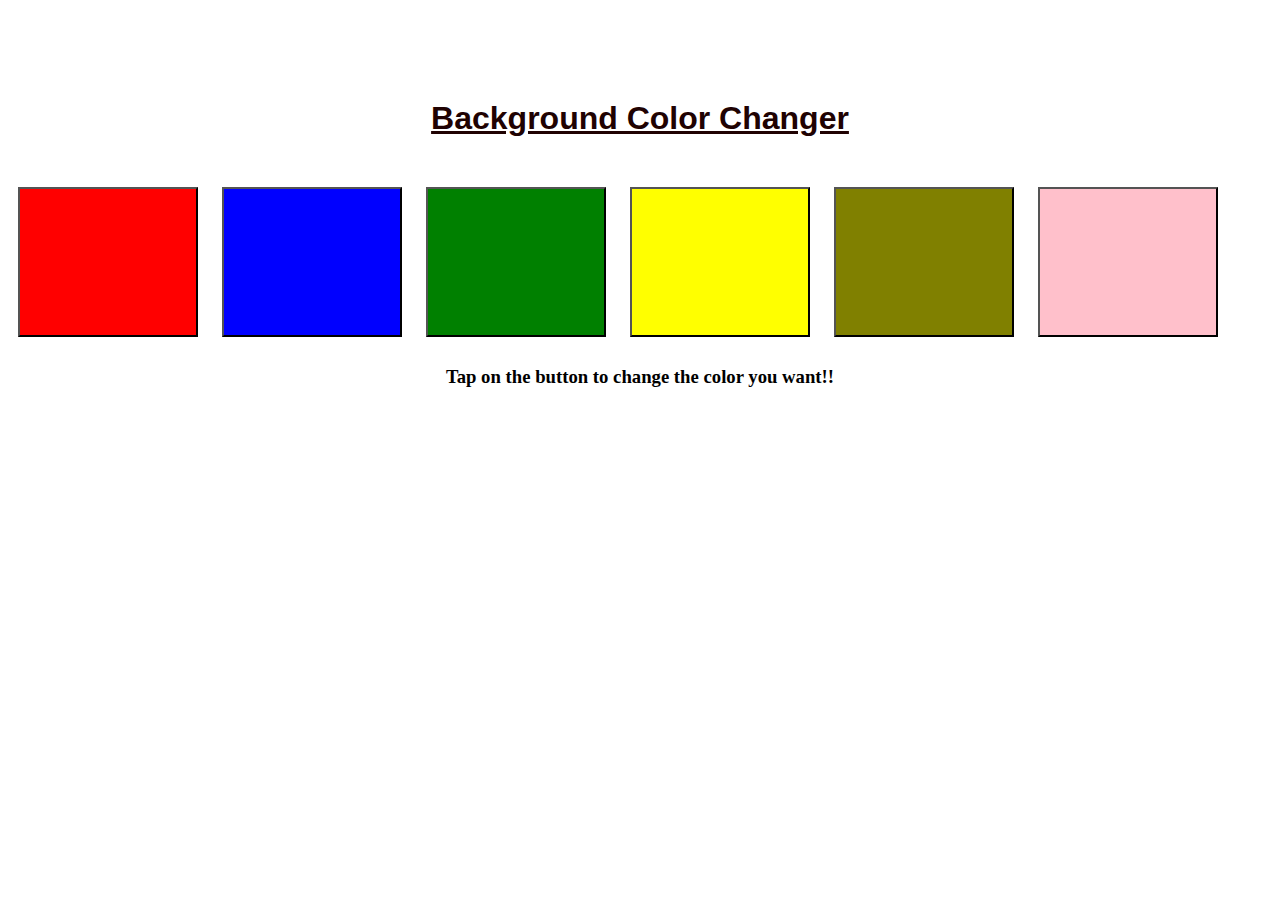
<file: Projects/Background Color Changer/index.html>
<!DOCTYPE html>
<html lang="en">
<head>
    <meta charset="UTF-8">
    <meta name="viewport" content="width=device-width, initial-scale=1.0">
    <link rel="stylesheet" href="./style.css">
    <title>Background Color Changer</title>
</head>
<body>
    <h1>Background Color Changer</h1>
    <div class="buttons">
        <button class="color-button" id="red"></button>
        <button class="color-button" id="blue"></button>
        <button class="color-button" id="green"></button>
        <button class="color-button" id="yellow"></button>
        <button class="color-button" id="olive"></button>
        <button class="color-button" id="pink"></button>
    </div>
    <h3>Tap on the button to change the color you want!!</h3>
</body>
<script src="./script.js"></script>
</html>
</file>
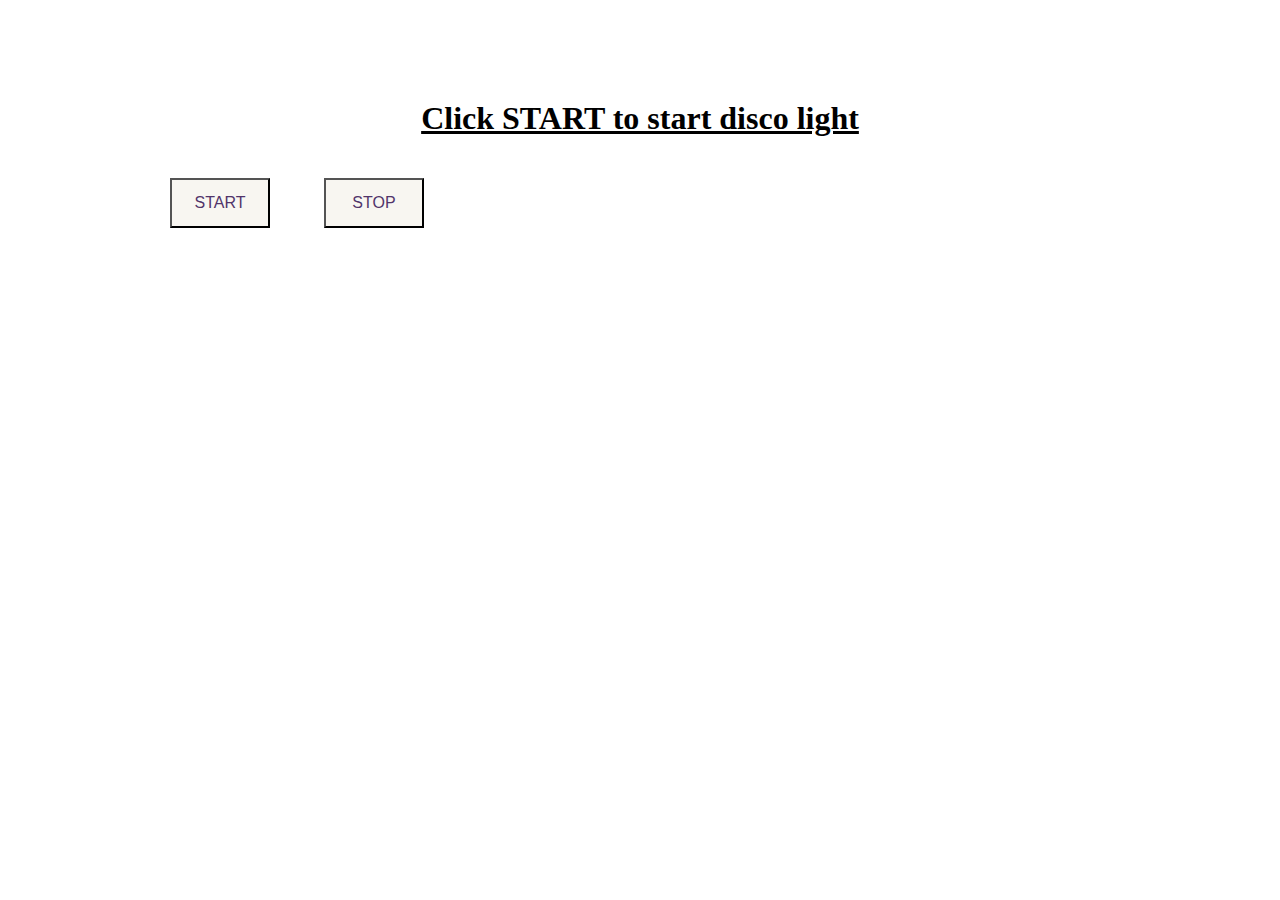
<file: Projects/Disco Light/index.html>
<!DOCTYPE html>
<html lang="en">

<head>
    <meta charset="UTF-8">
    <meta name="viewport" content="width=device-width, initial-scale=1.0">
    <link rel="stylesheet" href="./style.css">
    <title>BG Color Changer after certain time</title>
</head>

<body>
    <h1 id="head">Click START to start disco light</h1>
    <button id="btn1">START</button>
    <button id="btn2">STOP</button>
</body>

<script src="./script.js"></script>

</html>
</file>
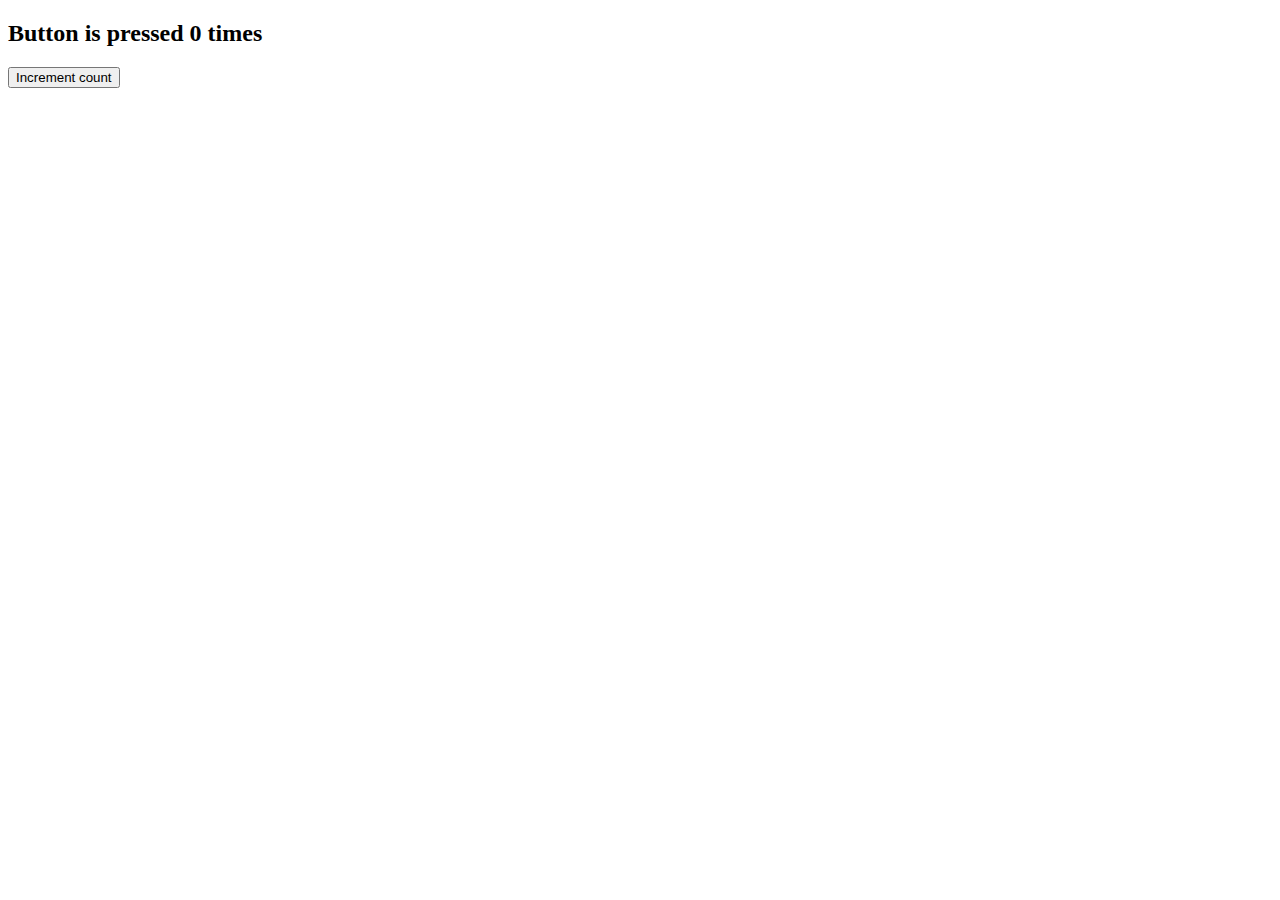
<file: Advanced Level Topics/practice.html>
<!DOCTYPE html>
<html lang="en">
  <head>
    <meta charset="UTF-8" />
    <meta name="viewport" content="width=device-width, initial-scale=1.0" />
    <title>Document</title>
  </head>
  <body>
    <h2>Button is pressed <span id="cnt">0</span> times</h2>
    <button id="btn">Increment count</button>
  </body>
  <script>
    const btn = document.querySelector("#btn");
    const cnt = document.getElementById("cnt");

    let buttonPressedCnt = 0;
    let TimeOutId;
    let throttleDelay = 15000;
    let lastExecutedTime = Date.now();

    const handleClick = () => {
      const now = Date.now();

      if (now - lastExecutedTime >= throttleDelay) {
        buttonPressedCnt++;
        cnt.textContent = buttonPressedCnt;
        lastExecutedTime = now;
      }

      clearTimeout(TimeOutId);
      TimeOutId = setTimeout(() => {
        cnt.textContent = buttonPressedCnt;
      }, 2000);
    };

    btn.addEventListener("click", handleClick);
  </script>
</html>
</file>
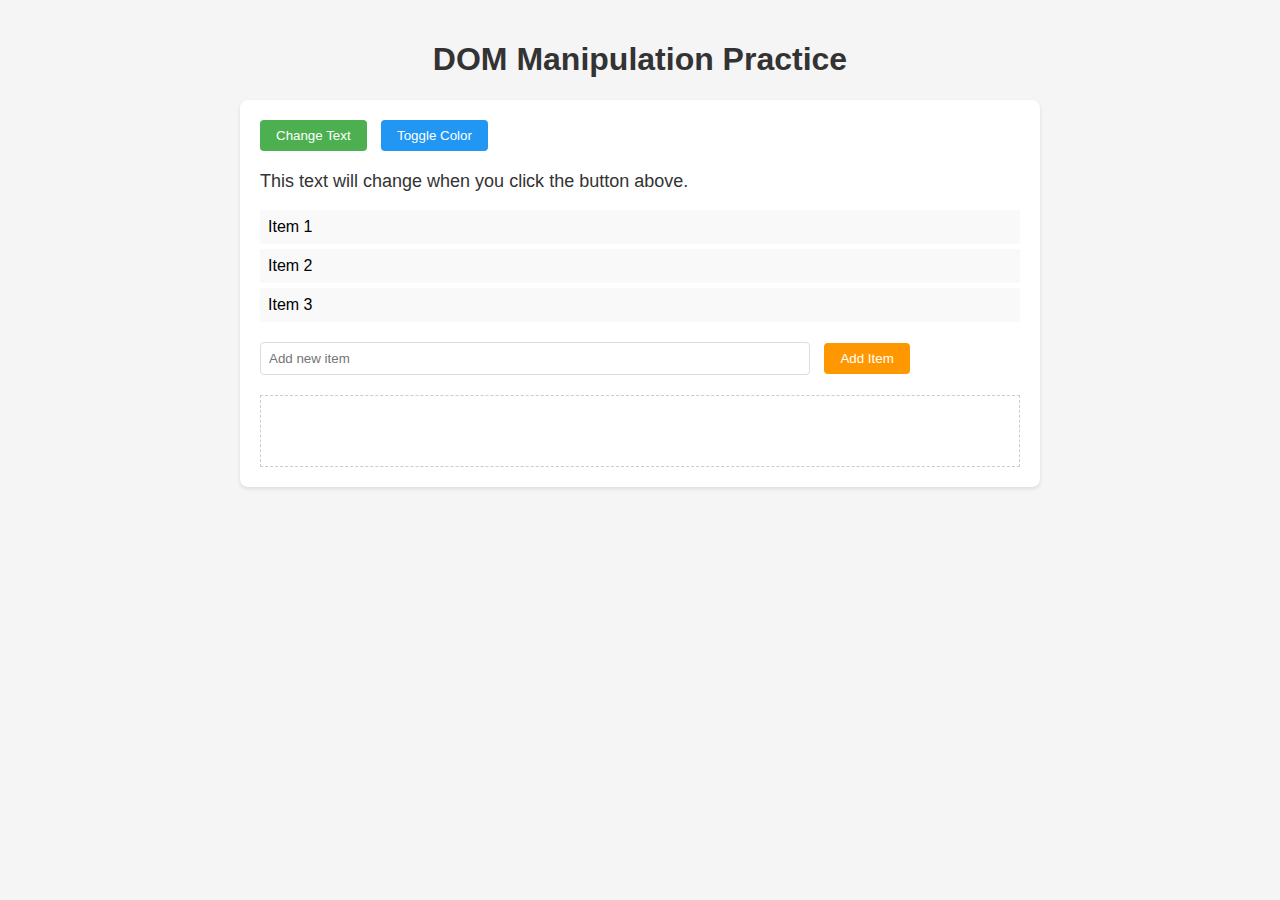
<file: Development Level Topics/Practice.html>
<!DOCTYPE html>
<html lang="en">
  <head>
    <meta charset="UTF-8" />
    <meta name="viewport" content="width=device-width, initial-scale=1.0" />
    <title>DOM Practice</title>
  </head>
  <body
    style="
      font-family: Arial, sans-serif;
      max-width: 800px;
      margin: 0 auto;
      padding: 20px;
      background-color: #f5f5f5;
    "
  >
    <h1 style="color: #333; text-align: center">DOM Manipulation Practice</h1>

    <div
      id="container"
      style="
        background-color: white;
        border-radius: 8px;
        padding: 20px;
        box-shadow: 0 2px 4px rgba(0, 0, 0, 0.1);
      "
    >
      <!-- Button Section -->
      <div style="margin-bottom: 20px">
        <button
          id="change-text-btn"
          style="
            padding: 8px 16px;
            background-color: #4caf50;
            color: white;
            border: none;
            border-radius: 4px;
            cursor: pointer;
          "
        >
          Change Text
        </button>
        <button
          id="toggle-color-btn"
          style="
            padding: 8px 16px;
            background-color: #2196f3;
            color: white;
            border: none;
            border-radius: 4px;
            cursor: pointer;
            margin-left: 10px;
          "
        >
          Toggle Color
        </button>
      </div>

      <!-- Text Element to Manipulate -->
      <p id="target-text" style="font-size: 18px; color: #333">
        This text will change when you click the button above.
      </p>

      <!-- List to Modify -->
      <ul id="item-list" style="list-style-type: none; padding: 0">
        <li
          class="list-item"
          style="padding: 8px; background-color: #f9f9f9; margin-bottom: 5px"
        >
          Item 1
        </li>
        <li
          class="list-item"
          style="padding: 8px; background-color: #f9f9f9; margin-bottom: 5px"
        >
          Item 2
        </li>
        <li
          class="list-item"
          style="padding: 8px; background-color: #f9f9f9; margin-bottom: 5px"
        >
          Item 3
        </li>
      </ul>

      <!-- Form Input -->
      <div style="margin-top: 20px">
        <input
          type="text"
          id="new-item-input"
          placeholder="Add new item"
          style="
            padding: 8px;
            width: 70%;
            border: 1px solid #ddd;
            border-radius: 4px;
          "
        />
        <button
          id="add-item-btn"
          style="
            padding: 8px 16px;
            background-color: #ff9800;
            color: white;
            border: none;
            border-radius: 4px;
            cursor: pointer;
            margin-left: 10px;
          "
        >
          Add Item
        </button>
      </div>

      <!-- Empty Div for Dynamic Content -->
      <div
        id="dynamic-content"
        style="
          margin-top: 20px;
          min-height: 50px;
          border: 1px dashed #ccc;
          padding: 10px;
        "
      >
        <!-- Content will be added here via JavaScript -->
      </div>
    </div>

    <script>
      const changeTextBtnId = document.getElementById("change-text-btn");
      const toggleColorBtnId = document.getElementById("toggle-color-btn");
      const infoText = document.getElementById("target-text");
      let blackColor = true;
      const itemList = document.getElementById("item-list");
      const addItemBtnId = document.getElementById("add-item-btn");
      const dynamicContentInput = document.getElementById("dynamic-content");
      const containerId = document.getElementById("container");
      const inputId = document.getElementById("new-item-input");

      addItemBtnId.addEventListener("click", function () {
        const newText = inputId.value.trim();
        if (newText === "") {
          return;
        }

        const li = document.createElement("li");
        li.textContent = newText;
        li.className = "list-item";
        li.style =
          "padding: 8px; background-color: #f9f9f9; margin-bottom: 5px";

        itemList.appendChild(li);
        inputId.value = "";

        dynamicContentInput.textContent =
          "New Item has been added successfully!";
        setTimeout(() => {
          dynamicContentInput.textContent = "";
        }, 1000);
      });

      changeTextBtnId.addEventListener("click", () => {
        infoText.textContent = "The text has been updated!";
        setTimeout(() => {
          infoText.textContent =
            "This text will change when you click the button above";
        }, 1000);
      });

      toggleColorBtnId.addEventListener("click", function () {
        if (blackColor) {
          infoText.style.color = "red";
          blackColor = !blackColor;
        } else {
          infoText.style.color = "black";
          blackColor = !blackColor;
        }
      });
    </script>
  </body>
</html>
</file>
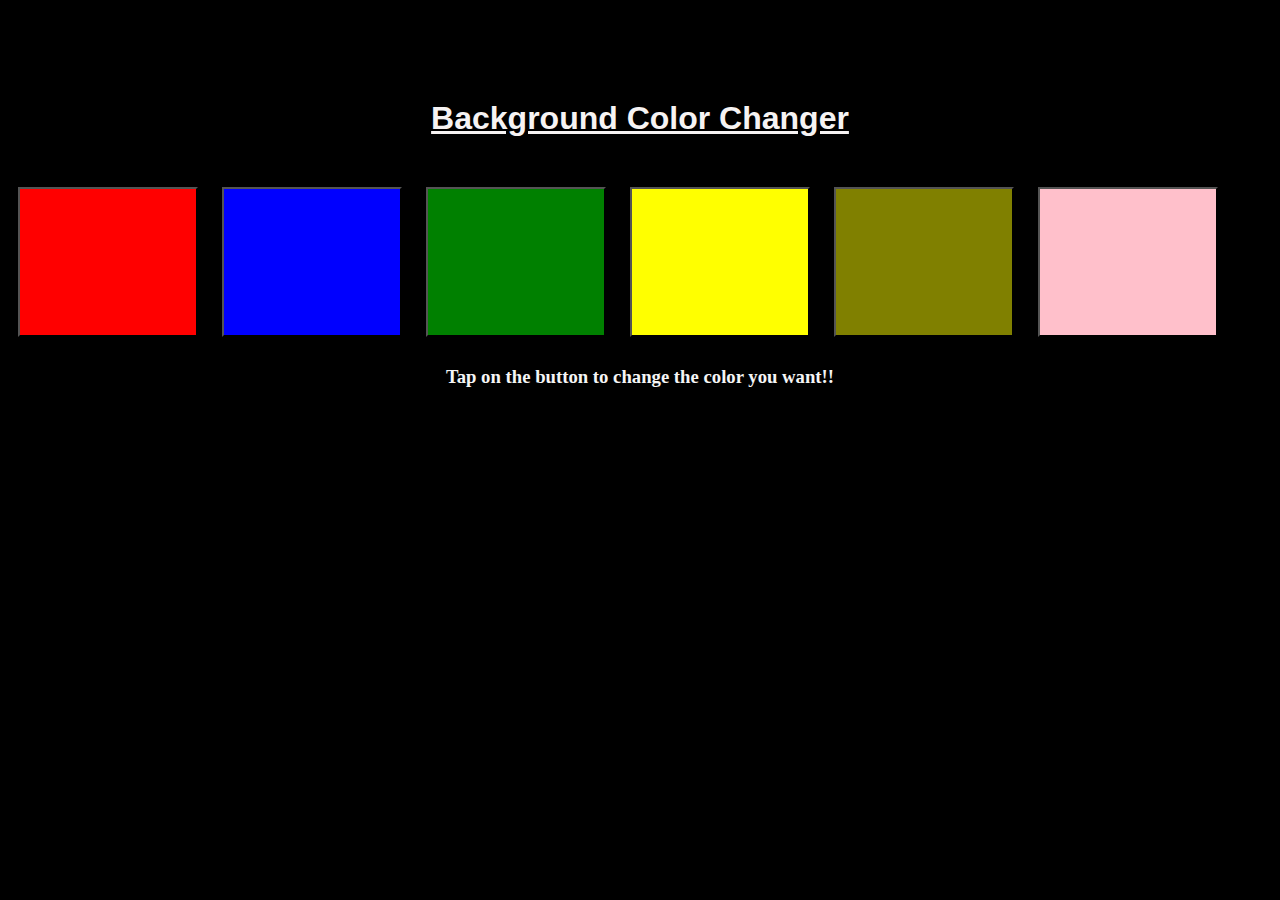
<file: Development Level Topics/tut26-events.html>
<!DOCTYPE html>
<html lang="en">

<head>
    <meta charset="UTF-8">
    <meta name="viewport" content="width=device-width, initial-scale=1.0">
    <style>
        *{
            background-color: black;
            color: whitesmoke;
        }
        .body {
            margin: 0;
            padding: 0;
        }
        
        h1 {
            color: whitesmoke;
            display: flex;
            color: rgb(246, 243, 243);
            font-family: sans-serif;
            margin-top: 100px;
            white-space: no-wrap;
            text-decoration: underline;
            margin-bottom: 40px;
            justify-content: center;
        }

        .container {
            display: flex;
            justify-content: center;
            flex-wrap: wrap;
        }

        .color-button {
            height: 150px;
            width: 180px;
            margin: 10px;
            cursor: pointer;
        }

        #red {
            background-color: red;
            color: whitesmoke;
        }

        #blue {
            background-color: blue;
            color: whitesmoke;
        }

        #green {
            background-color: green;
            color: whitesmoke;
        }

        #yellow {
            background-color: yellow;
        }

        #olive {
            background-color: olive;
            color: whitesmoke;
        }

        #pink {
            background-color: pink;
        }

        h3 {
            display: flex;
            justify-content: center;
        }
    </style>
    <title>Background Color Changer</title>
</head>

<body>
    <h1>Background Color Changer</h1>
    <div class="buttons">
        <button class="color-button" id="red"></button>
        <button class="color-button" id="blue"></button>
        <button class="color-button" id="green"></button>
        <button class="color-button" id="yellow"></button>
        <button class="color-button" id="olive"></button>
        <button class="color-button" id="pink"></button>
    </div>
    <h3>Tap on the button to change the color you want!!</h3>
</body>

<script>
    document.querySelector('.buttons').addEventListener('click',function(e){
        console.log('buttons container clicked');
        let removeItem=e.target.parentNode;
        removeItem.remove();
    },false);

    document.getElementById('red').addEventListener('click',function(e){
        e.stopPropagation(); // there is a clicked event which is at buttons class and red is an id that is inside class buttons, now if red is clicked then it prints red clicked and then bubbles up and clicks buttons container clicked also, but if we want to call only this element, we use this current function to execute the current one only.
        const num=console.log('red clicked');
        alert('red clicked');
    },false);

    // Also, we can change the default behaviour of event by doing e.preventDefault(); like clicking youtube url but it doesn't open instead it prints not available in console.
</script>
</html>
</file>
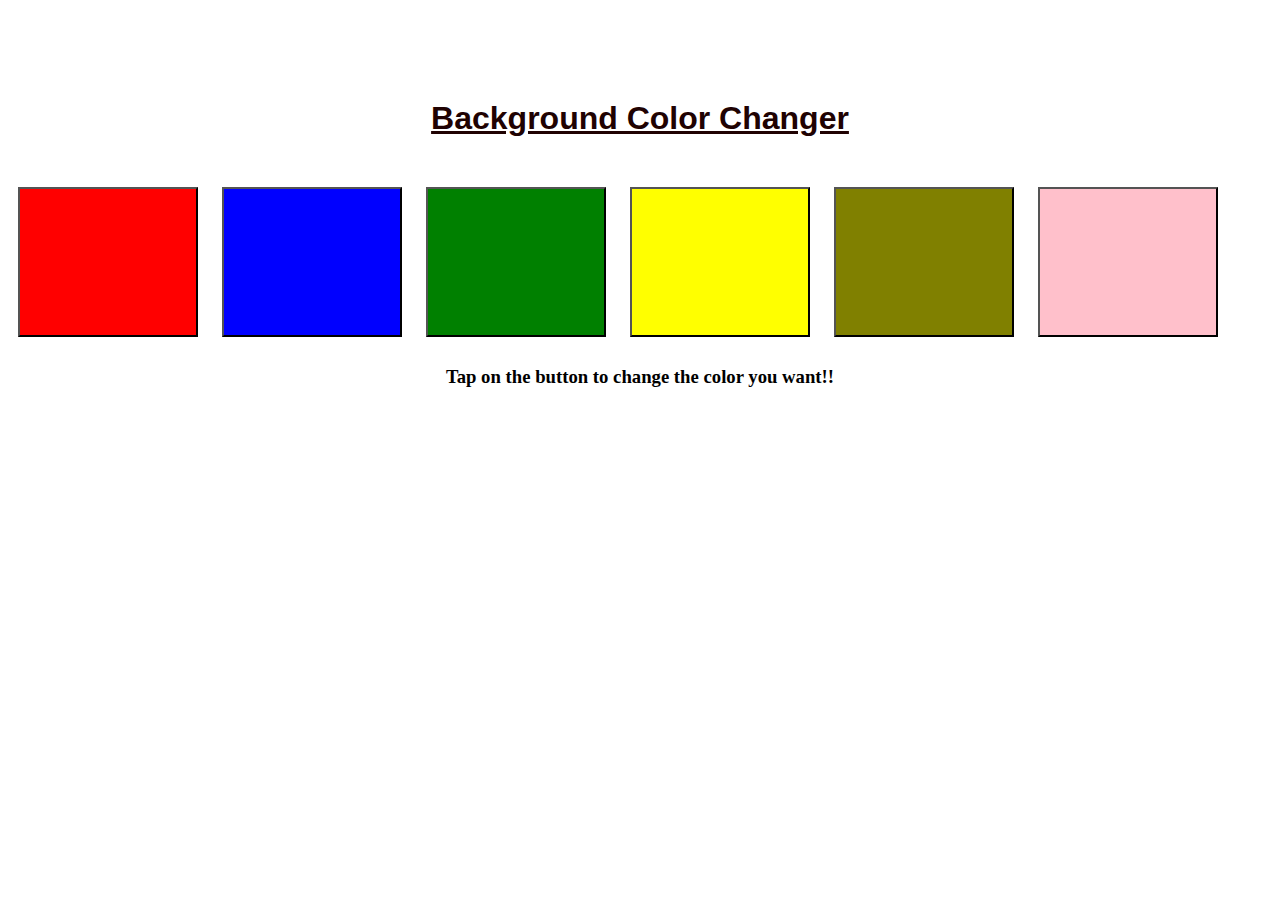
<file: Development Level Topics/tut27-asyncFunctions.html>
<!DOCTYPE html>
<html lang="en">

<head>
    <meta charset="UTF-8">
    <meta name="viewport" content="width=device-width, initial-scale=1.0">
    <style>
        .body {
            margin: 0;
            padding: 0;
        }

        h1 {
            display: flex;
            color: rgb(32, 2, 2);
            font-family: sans-serif;
            margin-top: 100px;
            white-space: no-wrap;
            text-decoration: underline;
            margin-bottom: 40px;
            justify-content: center;
        }

        .container {
            display: flex;
            justify-content: center;
            flex-wrap: wrap;
        }

        .color-button {
            height: 150px;
            width: 180px;
            margin: 10px;
            cursor: pointer;
        }

        #red {
            background-color: red;
            color: whitesmoke;
        }

        #blue {
            background-color: blue;
            color: whitesmoke;
        }

        #green {
            background-color: green;
            color: whitesmoke;
        }

        #yellow {
            background-color: yellow;
        }

        #olive {
            background-color: olive;
            color: whitesmoke;
        }

        #pink {
            background-color: pink;
        }

        h3 {
            display: flex;
            justify-content: center;
        }
    </style>
    <title>Background Color Changer</title>
</head>

<body>
    <h1>Background Color Changer</h1>
    <div class="buttons">
        <button class="color-button" id="red"></button>
        <button class="color-button" id="blue"></button>
        <button class="color-button" id="green"></button>
        <button class="color-button" id="yellow"></button>
        <button class="color-button" id="olive"></button>
        <button class="color-button" id="pink"></button>
    </div>
    <h3>Tap on the button to change the color you want!!</h3>
</body>
<script>
    setTimeout(function(){  // after x ms, the event will occur
        console.log('setTime called after 1 sec');
    },1000);
    // setTimeout(function(){ 
    //     console.log('setTime called after 0.5 sec');
    // },500);
    // setTimeout(() => {
    //     document.querySelector('h1').innerHTML='its been 5 sec please select bg color';
    // }, 5000);
    
    let id=setInterval(function(){
        console.log('setInterval called after 1.5 secs')
    },1500);
    // setInterval(function(){
    //     console.log('setInterval called after 2.5 secs')
    // },2500);
    // setInterval(() => {
    //     document.querySelector('h1').innerHTML='its been 5 sec please select bg color';
    // }, 5000);

    clearTimeout(id);
</script>
</html>
</file>
<file: Projects/Background Color Changer/style.css>
.body{
    margin: 0;
    padding: 0;
}

h1{
    display: flex;
    color:rgb(32, 2, 2);
    font-family: sans-serif;
    margin-top: 100px;
    white-space: no-wrap;
    text-decoration: underline;
    margin-bottom: 40px;
    justify-content: center;
}

.container{
    display: flex;
    justify-content: center;
    flex-wrap: wrap;
}

.color-button{
    height: 150px;
    width: 180px;
    margin: 10px;
    cursor: pointer;
}

#red{
    background-color: red;
    color: whitesmoke;
}
#blue{
    background-color: blue;
    color: whitesmoke;
}
#green{
    background-color: green;
    color: whitesmoke;
}
#yellow{
    background-color: yellow;
}
#olive{
    background-color: olive;
    color: whitesmoke;
}
#pink{
    background-color: pink;
}

h3{
    display: flex;
    justify-content: center;
}
</file>
<file: Projects/Disco Light/style.css>
body{
    padding: 0;
    margin: 0;
}

h1{
    display: flex;
    justify-content: center;
    margin-top: 100px;
    text-decoration: underline;
}

#btn1{
    height: 50px;
    width: 100px;
    margin-left: 170px;
    margin-top: 20px;
    cursor: pointer;
    font-size: medium;
    background-color: rgb(248, 246, 241);
    color: rgb(81, 52, 106);
}

#btn1:hover{
    background-color: rgb(244, 233, 206);
    color: rgb(12, 147, 48);
    font-size: larger;
}

#btn2{
    height: 50px;
    width: 100px;
    margin-left: 50px;
    margin-top: 20px;
    cursor: pointer;
    font-size: larger;
    font-size: medium;
    background-color: rgb(248, 246, 241);
    color: rgb(81, 52, 106);
}

#btn2:hover{
    background-color: rgb(244, 233, 206);
    color: rgb(12, 147, 48);
    font-size: larger;
}
</file>
